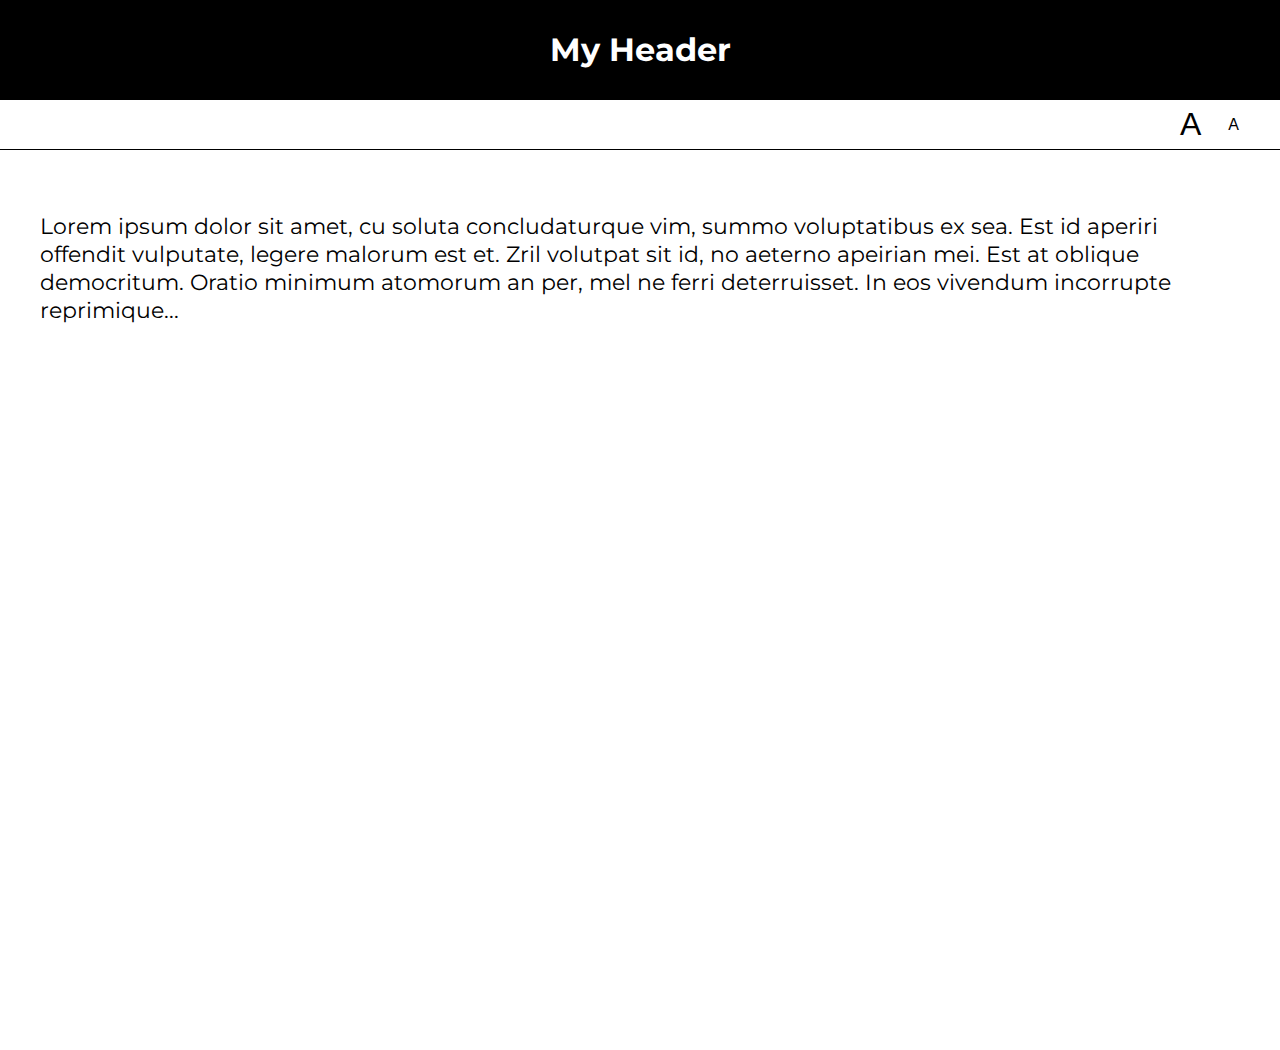
<file: lab05/01-font-switcher/index.html>
<!DOCTYPE html>
<html lang="en">
<head>
    <meta charset="UTF-8">
    <title>Lab 05: Font Switcher</title>
      <link rel="stylesheet" href="../style.css">
      <script src="index.js" defer></script>
</head>
<body class="high-contrast">
    <div class="container">

        <header><h1>My Header</h1></header>

        <nav>
            <button id="a1" title="Make font bigger">A</button>
            <button id="a2" title="Make font smaller">A</button>
        </nav>

        <div class="content">
            <p>
                Lorem ipsum dolor sit amet, cu soluta concludaturque vim,
                summo voluptatibus ex sea. Est id aperiri offendit vulputate,
                legere malorum est et. Zril volutpat sit id, no aeterno apeirian
                mei. Est at oblique democritum. Oratio minimum atomorum an per,
                mel ne ferri deterruisset. In eos vivendum incorrupte reprimique...
            </p>
        </div>

    </div>
</body>
</html>
</file>
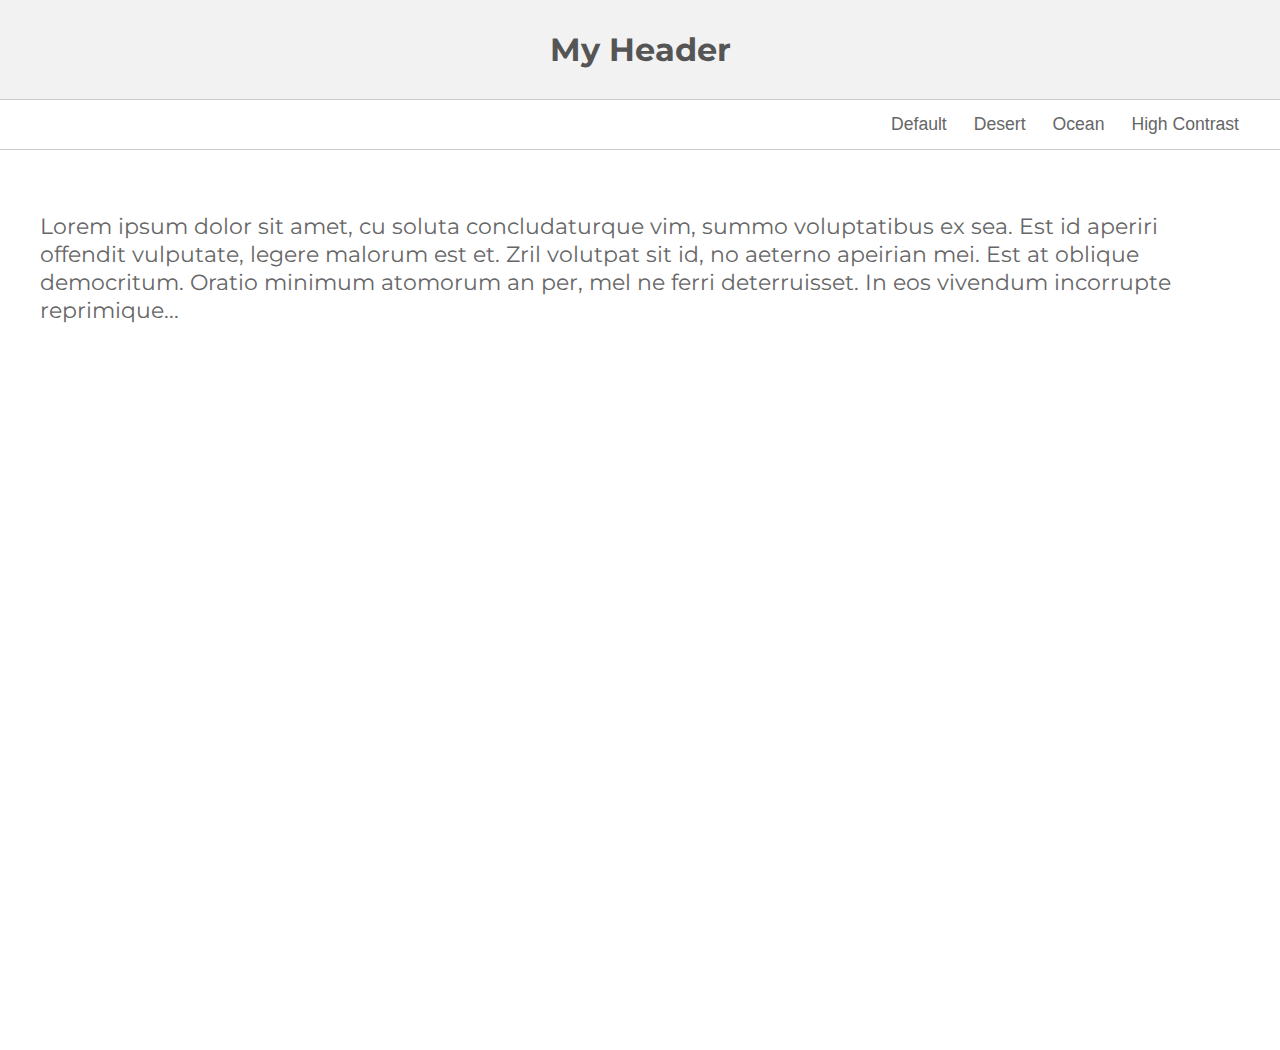
<file: lab05/02-theme-switcher/index.html>
<!DOCTYPE html>
<html lang="en" >

<head>
    <meta charset="UTF-8">
    <title>Lab 05: Theme Switcher</title>
    <link rel="stylesheet" href="../style.css">
    <script src="index.js" defer></script>
  
</head>

<body>

    <section class="container">
        <header><h1>My Header</h1></header>
        <nav>
            <button id="default" title="Change to 'Default' theme">Default</button>
            <button id="desert" title="Change to 'Desert' theme">Desert</button>
            <button id="ocean" title="Change to 'Ocean' theme">Ocean</button>
            <button id="high-contrast" title="Change to 'High Contrast' theme">High Contrast</button>
        </nav>
        <div class="content">
            <p>Lorem ipsum dolor sit amet, cu soluta concludaturque vim, summo voluptatibus ex sea. Est id aperiri offendit vulputate, legere malorum est et. Zril volutpat sit id, no aeterno apeirian mei. Est at oblique democritum. Oratio minimum atomorum an per,
            mel ne ferri deterruisset. In eos vivendum incorrupte reprimique...</p>
        </div>
    </section>
</body>

</html>
</file>
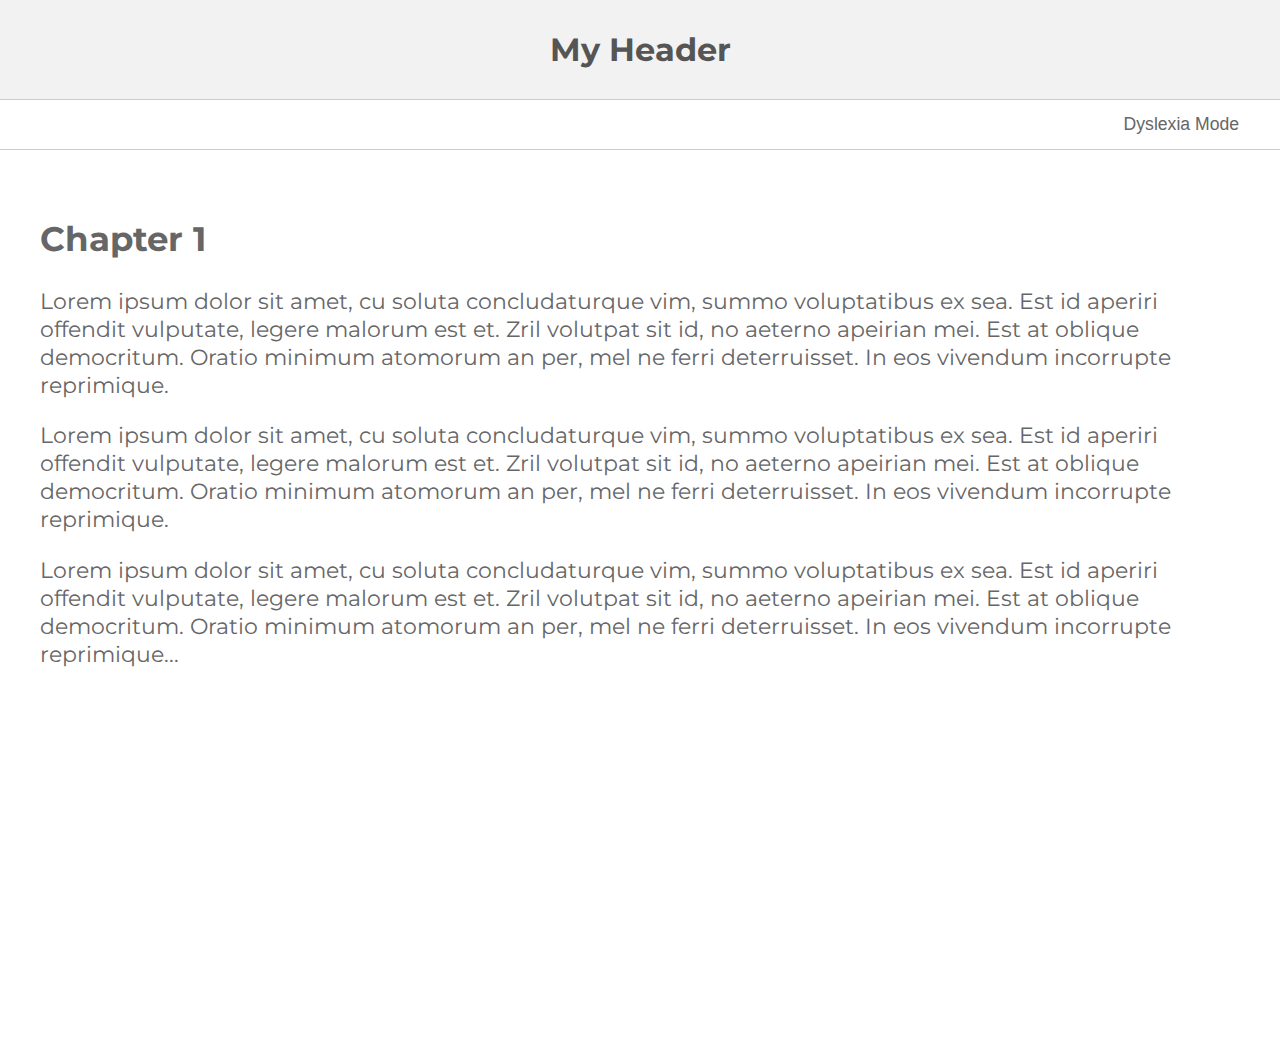
<file: lab05/03-dyslexia-mode/index.html>
<!DOCTYPE html>
<html lang="en">
<head>
    <meta charset="UTF-8">
    <title>Lab 05: Dyslexia Mode</title>
      <link rel="stylesheet" href="../style.css">
      <script src="index.js" defer></script>
</head>
<body>
    <div class="container">

        <header><h1>My Header</h1></header>

        <nav>
            <button id="dyslexia-toggle" href="#">Dyslexia Mode</button>
        </nav>

        <div class="content">
            <h2>Chapter 1</h2>
            <p>
                Lorem ipsum dolor sit amet, cu soluta concludaturque vim,
                summo voluptatibus ex sea. Est id aperiri offendit vulputate,
                legere malorum est et. Zril volutpat sit id, no aeterno apeirian
                mei. Est at oblique democritum. Oratio minimum atomorum an per,
                mel ne ferri deterruisset. In eos vivendum incorrupte reprimique.

            </p>

            <p>
                Lorem ipsum dolor sit amet, cu soluta concludaturque vim,
                summo voluptatibus ex sea. Est id aperiri offendit vulputate,
                legere malorum est et. Zril volutpat sit id, no aeterno apeirian
                mei. Est at oblique democritum. Oratio minimum atomorum an per,
                mel ne ferri deterruisset. In eos vivendum incorrupte reprimique.
                
            </p>

            <p>
                Lorem ipsum dolor sit amet, cu soluta concludaturque vim,
                summo voluptatibus ex sea. Est id aperiri offendit vulputate,
                legere malorum est et. Zril volutpat sit id, no aeterno apeirian
                mei. Est at oblique democritum. Oratio minimum atomorum an per,
                mel ne ferri deterruisset. In eos vivendum incorrupte reprimique...
                
            </p>
        </div>

    </div>
</body>
</html>
</file>
<file: lab05/style.css>
@import url(https://fonts.googleapis.com/css?family=Montserrat:400,700);

document, body {
   margin: 0px;
   font-family: 'Montserrat';
}

body * {
   box-sizing: border-box;
}

.container {
    min-height: 100vh;
    display: flex;
    flex-direction: column;
}

header, nav {
   display: flex;
   justify-content: center;
   height: 100%;
}

header {
    align-items: center;
    color: #555;
    border-bottom: solid 1px #CCC;
    background-color: #F2F2F2;
    height: 100px;
}
nav {
    height: 50px;
    border-bottom: solid 1px #CCC;
    justify-content: flex-end;
    padding-right: 20px;
}

button {
    background-color: transparent;
    border: 0px;
    text-decoration: none;
    font-size: 1.1em;
    color: #666;
    margin-right: 15px;
}

#a1 {
   font-size: 2em;
}
#a2 {
   font-size: 1em;
}

.content {
   padding: 40px;
   font-size: 1.4em;
   color: #666;
   min-height: 100vh;
}


/******************/
/* Custom Classes */
/******************/

.ocean header {
   background: #434a6c;
   color: white;
   font-family: 'Montserrat';
}
.ocean button, .ocean .content {
    color: #434a6c;
}
.ocean .content {
   background: #99cccc;
   line-height: 1.6em;
}
.ocean header, .ocean nav {
    border-bottom: solid 1px #434a6c;
}

.desert header {
    background: #A8651E;
    color: #EFDEC2;
}
.desert button {
    color: #A8651E;
}
.desert .content {
    background: #EFDEC2;
    color: #A8651E;
}
.desert header, .desert nav {
    border-bottom: solid 1px #774713;
}

.high-contrast header {
    background: black;
    color: white;
}
.high-contrast .content {
    background: white;
    color: black;
}
.high-contrast header, .high-contrast nav {
    border-bottom: solid 1px black;
}
.high-contrast header {
    background: black;
    color: white;
}
.high-contrast button {
    color: black;
}

.dyslexia-mode {
    letter-spacing: 0.35ch;
    word-spacing: 1.225ch;
    font-variant-ligatures: none;
    line-height: 2.0;
    color: black;
    font-size: 120%;

}

.dyslexia-mode .content {
    max-width: 800px;
    align-self: center;
}

.dyslexia-mode header h1,
.dyslexia-mode .button,
.dyslexia-mode .content {
    color: black;
}

.dyslexia-mode p {
    margin-top: 3.5em;
}
</file>
